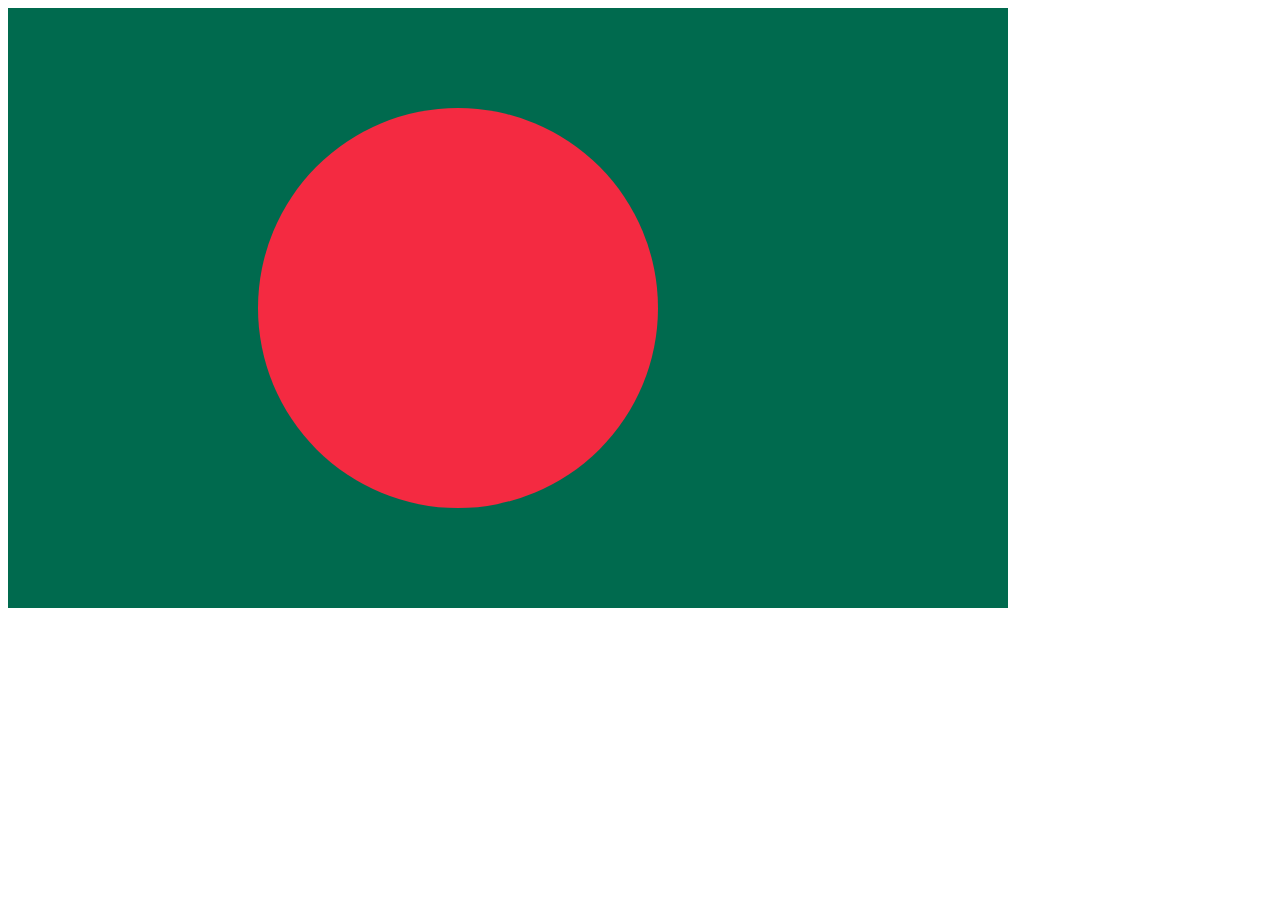
<file: html/flag.html>
<!DOCTYPE html>
<html lang="en">
<head>
    <meta charset="UTF-8">
    <meta name="viewport" content="width=device-width, initial-scale=1.0">
    <title>Flag of Bangladesh</title>
    <style>
        .flag-green-part {
    background-color: #006A4E;
    width: 1000px;
    height: 600px;
    background-position: center;
    border: 1px;
    position: relative;
}
        .flag-red-part {
    background-color: #F42A41;
    width: 400px;
    height: 400px;
    background-position: center;
    border: 1px;
    border-radius: 50%;
    position: absolute;
    left:250px;
    bottom: 100px;
}
    </style>
</head>
<body>
    <div class="header">

    </div>
    <div class="flag-bd">
        <div class="container">
            <div class="flag-wrapper">
                <div class="flag-green-part">
                    <div class="flag-red-part"></div>
                </div>
            </div>
        </div>
    </div>
    <div class="footer"></div>
</body>
</html>
</file>
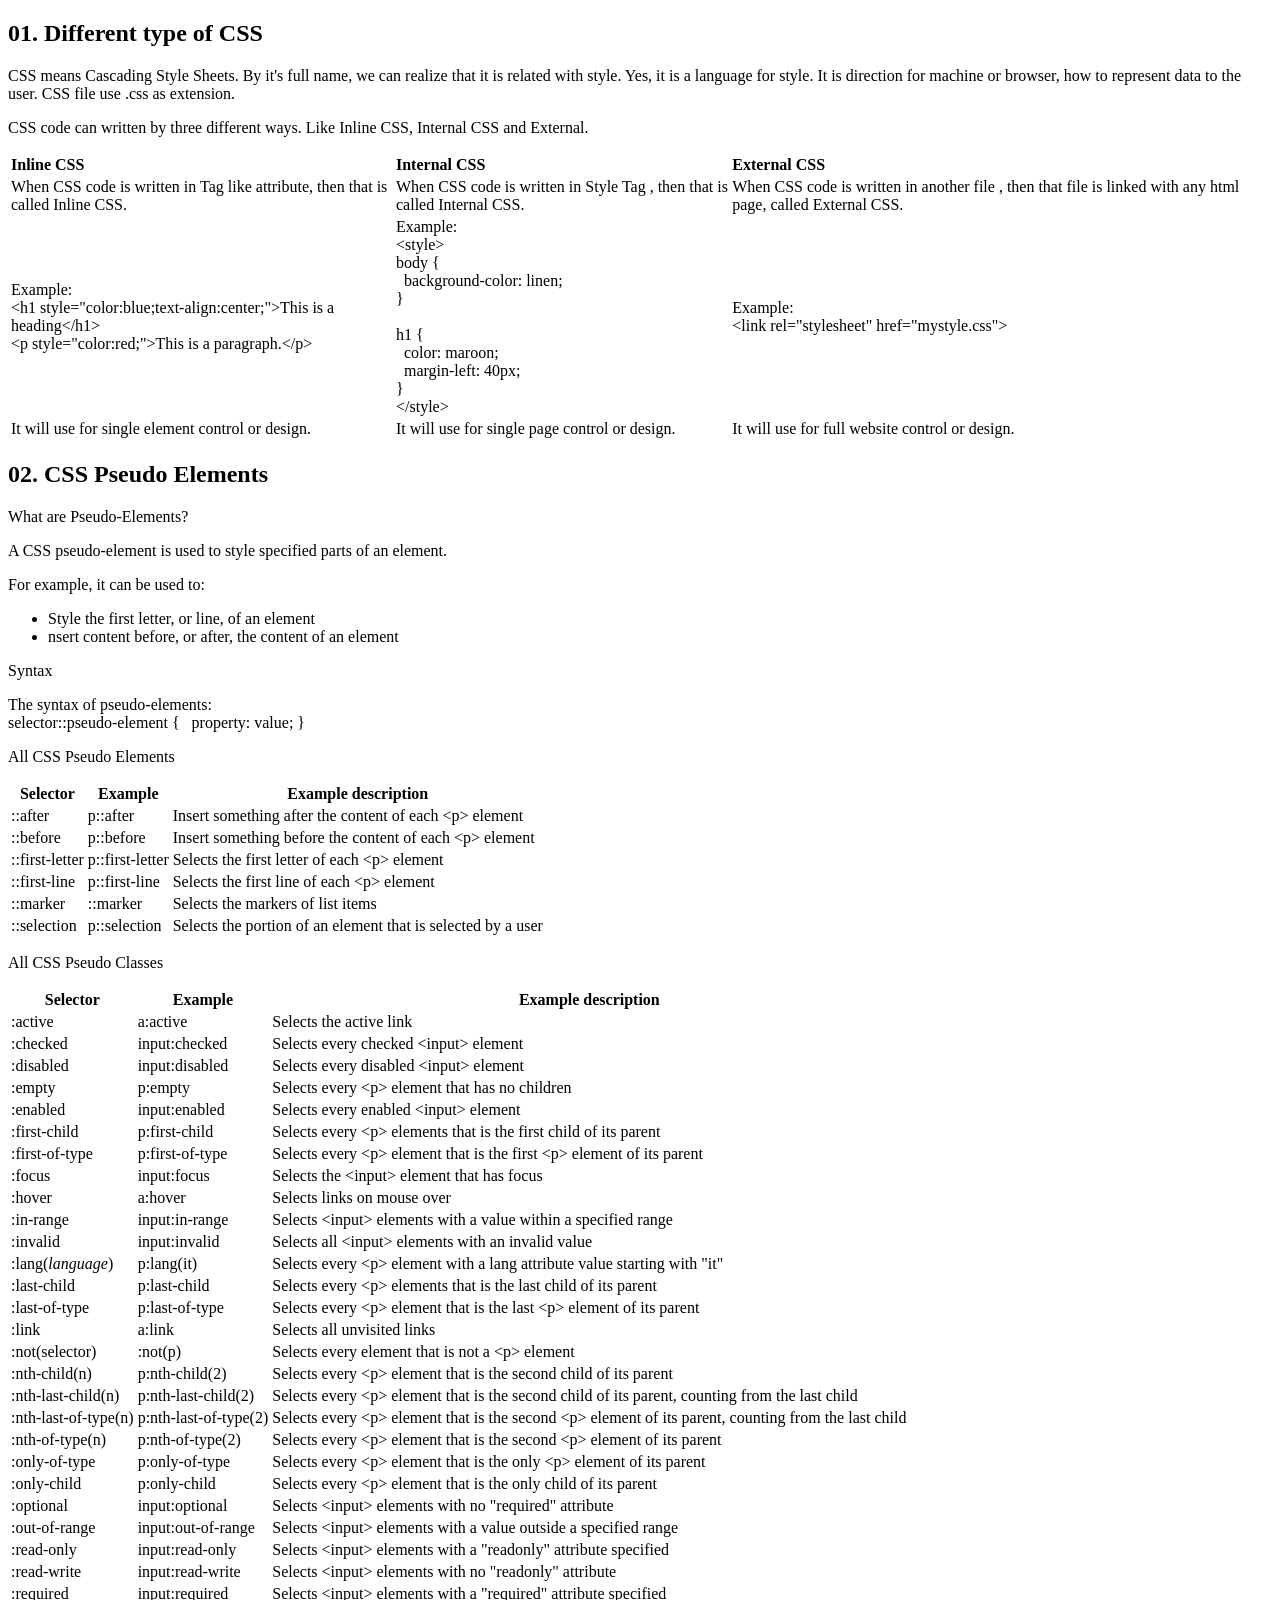
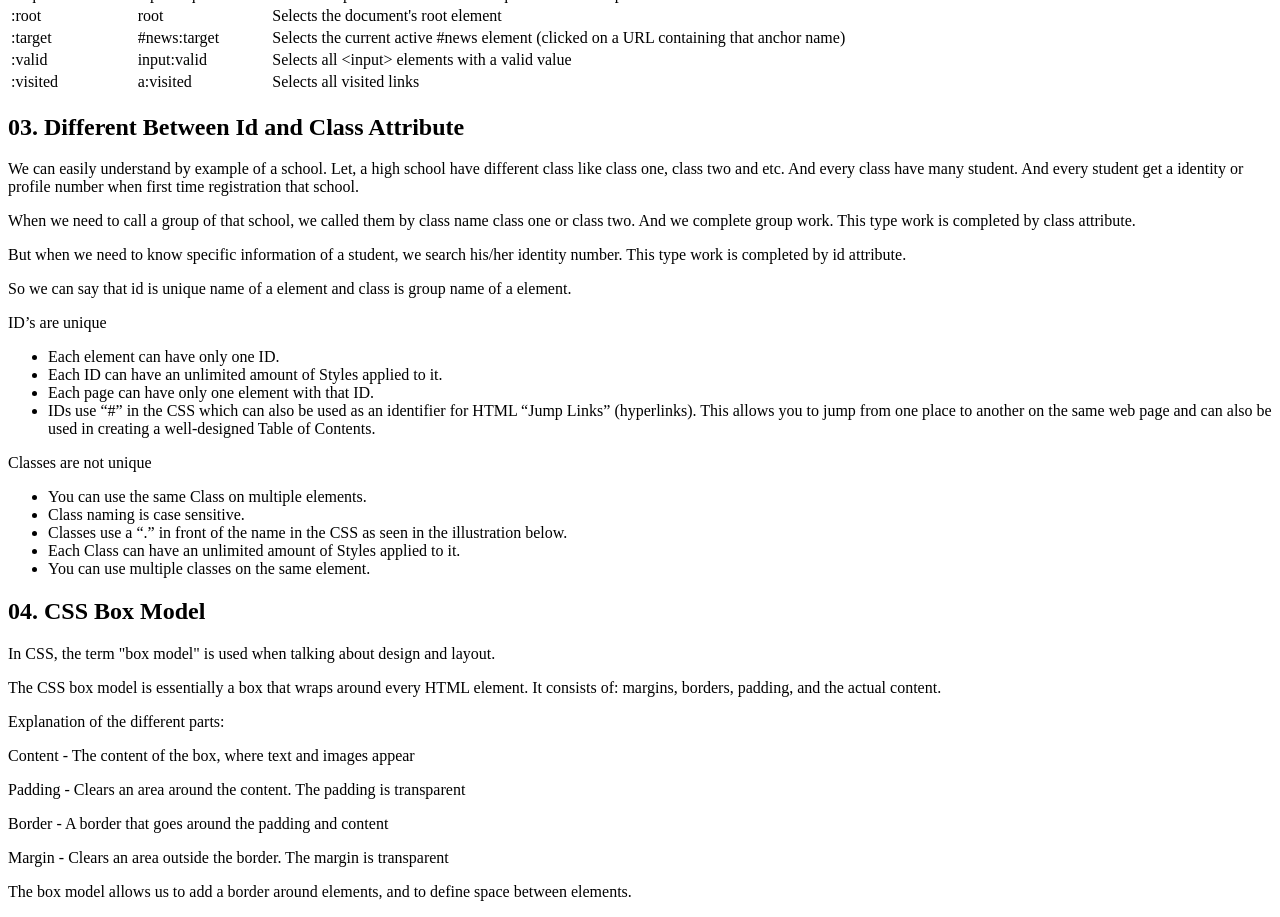
<file: html/bmc-shikhun/homework-02.html>
<!DOCTYPE html>
<html lang="en">
<head>
    <meta charset="UTF-8">
    <meta name="viewport" content="width=device-width, initial-scale=1.0">
    <title>Home Work 02</title>
</head>
<body>
    <div>
        <div>
            <h2>01. Different type of CSS</h2>
            <P>CSS means Cascading Style Sheets. By it's full name, we can realize that it is related with style. Yes, it is a language for style. It is direction for machine or browser, how to represent data to the user. CSS file use .css as extension.</P>
            <p>CSS code can written by three different ways. Like Inline CSS, Internal CSS and External.</p>
            <p>
                <table>
                    <tbody>
                    <tr>
                    <td><strong>Inline CSS</strong></td>
                    <td><strong>Internal CSS</strong></td>
                    <td><strong>External CSS</strong></td>
                    </tr>
                    <tr>
                    <td>When CSS code is written in Tag like attribute, then that is called Inline CSS.</td>
                    <td>When CSS code is written in Style Tag , then that is called Internal CSS.</td>
                    <td>When CSS code is written in another file , then that file is linked with any html page, called External CSS.</td>
                    </tr>
                    <tr>
                    <td>Example:<br />&lt;h1 style="color:blue;text-align:center;"&gt;This is a heading&lt;/h1&gt;<br />&lt;p style="color:red;"&gt;This is a paragraph.&lt;/p&gt;</td>
                    <td>Example:<br />&lt;style&gt;<br />body {<br />  background-color: linen;<br />}<br /><br />h1 {<br />  color: maroon;<br />  margin-left: 40px;<br />}<br />&lt;/style&gt;</td>
                    <td>Example:<br />&lt;link rel="stylesheet" href="mystyle.css"&gt;</td>
                    </tr>
                    <tr>
                    <td>It will use for single element control or design.</td>
                    <td>It will use for single page control or design.</td>
                    <td>It will use for full website control or design.</td>
                    </tr>
                    </tbody>
                    </table>
            </p>
        </div>
        <div>
            <h2>02. CSS Pseudo Elements</h2>
            <P>What are Pseudo-Elements?</P>
            <p>A CSS pseudo-element is used to style specified parts of an element.</p>
            <p>For example, it can be used to:
                <ul>
                    <li>Style the first letter, or line, of an element</li>
                    <li>nsert content before, or after, the content of an element</li>
                </ul>
            </p>
            <p>Syntax</p>
            <p>The syntax of pseudo-elements: <br>
                selector::pseudo-element {             property: value;
                }</p>
                <p>
                    All CSS Pseudo Elements
                    <table>
                        <tbody>
                        <tr>
                        <th>Selector</th>
                        <th>Example</th>
                        <th>Example description</th>
                        </tr>
                        <tr>
                        <td>::after</td>
                        <td>p::after</td>
                        <td>Insert something after the content of each &lt;p&gt; element</td>
                        </tr>
                        <tr>
                        <td>::before</td>
                        <td>p::before</td>
                        <td>Insert something before the content of each &lt;p&gt; element</td>
                        </tr>
                        <tr>
                        <td>::first-letter</td>
                        <td>p::first-letter</td>
                        <td>Selects the first letter of each &lt;p&gt; element</td>
                        </tr>
                        <tr>
                        <td>::first-line</td>
                        <td>p::first-line</td>
                        <td>Selects the first line of each &lt;p&gt; element</td>
                        </tr>
                        <tr>
                        <td>::marker</td>
                        <td>::marker</td>
                        <td>Selects the markers of list items</td>
                        </tr>
                        <tr>
                        <td>::selection</td>
                        <td>p::selection</td>
                        <td>Selects the portion of an element that is selected by a user</td>
                        </tr>
                        </tbody>
                        </table>
                </p>
                <p>
                    All CSS Pseudo Classes
                    <table>
                        <tbody>
                        <tr>
                        <th>Selector</th>
                        <th>Example</th>
                        <th>Example description</th>
                        </tr>
                        <tr>
                        <td>:active</td>
                        <td>a:active</td>
                        <td>Selects the active link</td>
                        </tr>
                        <tr>
                        <td>:checked</td>
                        <td>input:checked</td>
                        <td>Selects every checked &lt;input&gt; element</td>
                        </tr>
                        <tr>
                        <td>:disabled</td>
                        <td>input:disabled</td>
                        <td>Selects every disabled &lt;input&gt; element</td>
                        </tr>
                        <tr>
                        <td>:empty</td>
                        <td>p:empty</td>
                        <td>Selects every &lt;p&gt; element that has no children</td>
                        </tr>
                        <tr>
                        <td>:enabled</td>
                        <td>input:enabled</td>
                        <td>Selects every enabled &lt;input&gt; element</td>
                        </tr>
                        <tr>
                        <td>:first-child</td>
                        <td>p:first-child</td>
                        <td>Selects every &lt;p&gt; elements that is the first child of its parent</td>
                        </tr>
                        <tr>
                        <td>:first-of-type</td>
                        <td>p:first-of-type</td>
                        <td>Selects every &lt;p&gt; element that is the first &lt;p&gt; element of its parent</td>
                        </tr>
                        <tr>
                        <td>:focus</td>
                        <td>input:focus</td>
                        <td>Selects the &lt;input&gt; element that has focus</td>
                        </tr>
                        <tr>
                        <td>:hover</td>
                        <td>a:hover</td>
                        <td>Selects links on mouse over</td>
                        </tr>
                        <tr>
                        <td>:in-range</td>
                        <td>input:in-range</td>
                        <td>Selects &lt;input&gt; elements with a value within a specified range</td>
                        </tr>
                        <tr>
                        <td>:invalid</td>
                        <td>input:invalid</td>
                        <td>Selects all &lt;input&gt; elements with an invalid value</td>
                        </tr>
                        <tr>
                        <td>:lang(<em>language</em>)</td>
                        <td>p:lang(it)</td>
                        <td>Selects every &lt;p&gt; element with a lang attribute value starting with "it"</td>
                        </tr>
                        <tr>
                        <td>:last-child</td>
                        <td>p:last-child</td>
                        <td>Selects every &lt;p&gt; elements that is the last child of its parent</td>
                        </tr>
                        <tr>
                        <td>:last-of-type</td>
                        <td>p:last-of-type</td>
                        <td>Selects every &lt;p&gt; element that is the last &lt;p&gt; element of its parent</td>
                        </tr>
                        <tr>
                        <td>:link</td>
                        <td>a:link</td>
                        <td>Selects all unvisited links</td>
                        </tr>
                        <tr>
                        <td>:not(selector)</td>
                        <td>:not(p)</td>
                        <td>Selects every element that is not a &lt;p&gt; element</td>
                        </tr>
                        <tr>
                        <td>:nth-child(n)</td>
                        <td>p:nth-child(2)</td>
                        <td>Selects every &lt;p&gt; element that is the second child of its parent</td>
                        </tr>
                        <tr>
                        <td>:nth-last-child(n)</td>
                        <td>p:nth-last-child(2)</td>
                        <td>Selects every &lt;p&gt; element that is the second child of its parent, counting from the last child</td>
                        </tr>
                        <tr>
                        <td>:nth-last-of-type(n)</td>
                        <td>p:nth-last-of-type(2)</td>
                        <td>Selects every &lt;p&gt; element that is the second &lt;p&gt; element of its parent, counting from the last child</td>
                        </tr>
                        <tr>
                        <td>:nth-of-type(n)</td>
                        <td>p:nth-of-type(2)</td>
                        <td>Selects every &lt;p&gt; element that is the second &lt;p&gt; element of its parent</td>
                        </tr>
                        <tr>
                        <td>:only-of-type</td>
                        <td>p:only-of-type</td>
                        <td>Selects every &lt;p&gt; element that is the only &lt;p&gt; element of its parent</td>
                        </tr>
                        <tr>
                        <td>:only-child</td>
                        <td>p:only-child</td>
                        <td>Selects every &lt;p&gt; element that is the only child of its parent</td>
                        </tr>
                        <tr>
                        <td>:optional</td>
                        <td>input:optional</td>
                        <td>Selects &lt;input&gt; elements with no "required" attribute</td>
                        </tr>
                        <tr>
                        <td>:out-of-range</td>
                        <td>input:out-of-range</td>
                        <td>Selects &lt;input&gt; elements with a value outside a specified range</td>
                        </tr>
                        <tr>
                        <td>:read-only</td>
                        <td>input:read-only</td>
                        <td>Selects &lt;input&gt; elements with a "readonly" attribute specified</td>
                        </tr>
                        <tr>
                        <td>:read-write</td>
                        <td>input:read-write</td>
                        <td>Selects &lt;input&gt; elements with no "readonly" attribute</td>
                        </tr>
                        <tr>
                        <td>:required</td>
                        <td>input:required</td>
                        <td>Selects &lt;input&gt; elements with a "required" attribute specified</td>
                        </tr>
                        <tr>
                        <td>:root</td>
                        <td>root</td>
                        <td>Selects the document's root element</td>
                        </tr>
                        <tr>
                        <td>:target</td>
                        <td>#news:target</td>
                        <td>Selects the current active #news element (clicked on a URL containing that anchor name)</td>
                        </tr>
                        <tr>
                        <td>:valid</td>
                        <td>input:valid</td>
                        <td>Selects all &lt;input&gt; elements with a valid value</td>
                        </tr>
                        <tr>
                        <td>:visited</td>
                        <td>a:visited</td>
                        <td>Selects all visited links</td>
                        </tr>
                        </tbody>
                        </table>
                </p>
        </div>
        <div>
            <h2>03. Different Between Id and Class Attribute</h2>
            <P>We can easily understand by example of a school. Let, a high school have different class like class one, class two and etc. And every class have many student. And every student get a identity or profile number when first time registration that school.</P>
            <p>When we need to call a group of that school, we called them by class name class one or class two. And we complete group work. This type work is completed by class attribute.</p>
            <P>But when we need to know specific information of a student, we search his/her identity number. This type work is completed by id attribute.</P>
            <p>So we can say that id is unique name of a element and class is group name of a element.</p>
            <P>ID’s are unique
                <ul>
                    <li>Each element can have only one ID.</li>
                    <li>Each ID can have an unlimited amount of Styles applied to it.</li>
                    <li>Each page can have only one element with that ID.</li>
                    <li>IDs use “#” in the CSS which can also be used as an identifier for HTML “Jump Links” (hyperlinks). This allows you to jump from one place to another on the same web page and can also be used in creating a well-designed Table of Contents.</li>
                </ul>
            </P>
            <p>Classes are not unique
                <ul>
                    <li>You can use the same Class on multiple elements.</li>
                    <li>Class naming is case sensitive.</li>
                    <li>Classes use a “.” in front of the name in the CSS as seen in the illustration below.</li>
                    <li>Each Class can have an unlimited amount of Styles applied to it.</li>
                    <li>You can use multiple classes on the same element.</li>
                </ul>
            </p>
        </div>
        <div>
            <h2>04. CSS Box Model</h2>
            <P>In CSS, the term "box model" is used when talking about design and layout.</P>
            <p>The CSS box model is essentially a box that wraps around every HTML element. It consists of: margins, borders, padding, and the actual content.</p>
            <p>Explanation of the different parts:</p>
            <p>Content - The content of the box, where text and images appear</p>
            <p>Padding - Clears an area around the content. The padding is transparent</p>
            <p>Border - A border that goes around the padding and content</p>
            <p>Margin - Clears an area outside the border. The margin is transparent</p>
            <p>The box model allows us to add a border around elements, and to define space between elements.</p>
        </div>
    </div>
    
</body>
</html>
</file>
